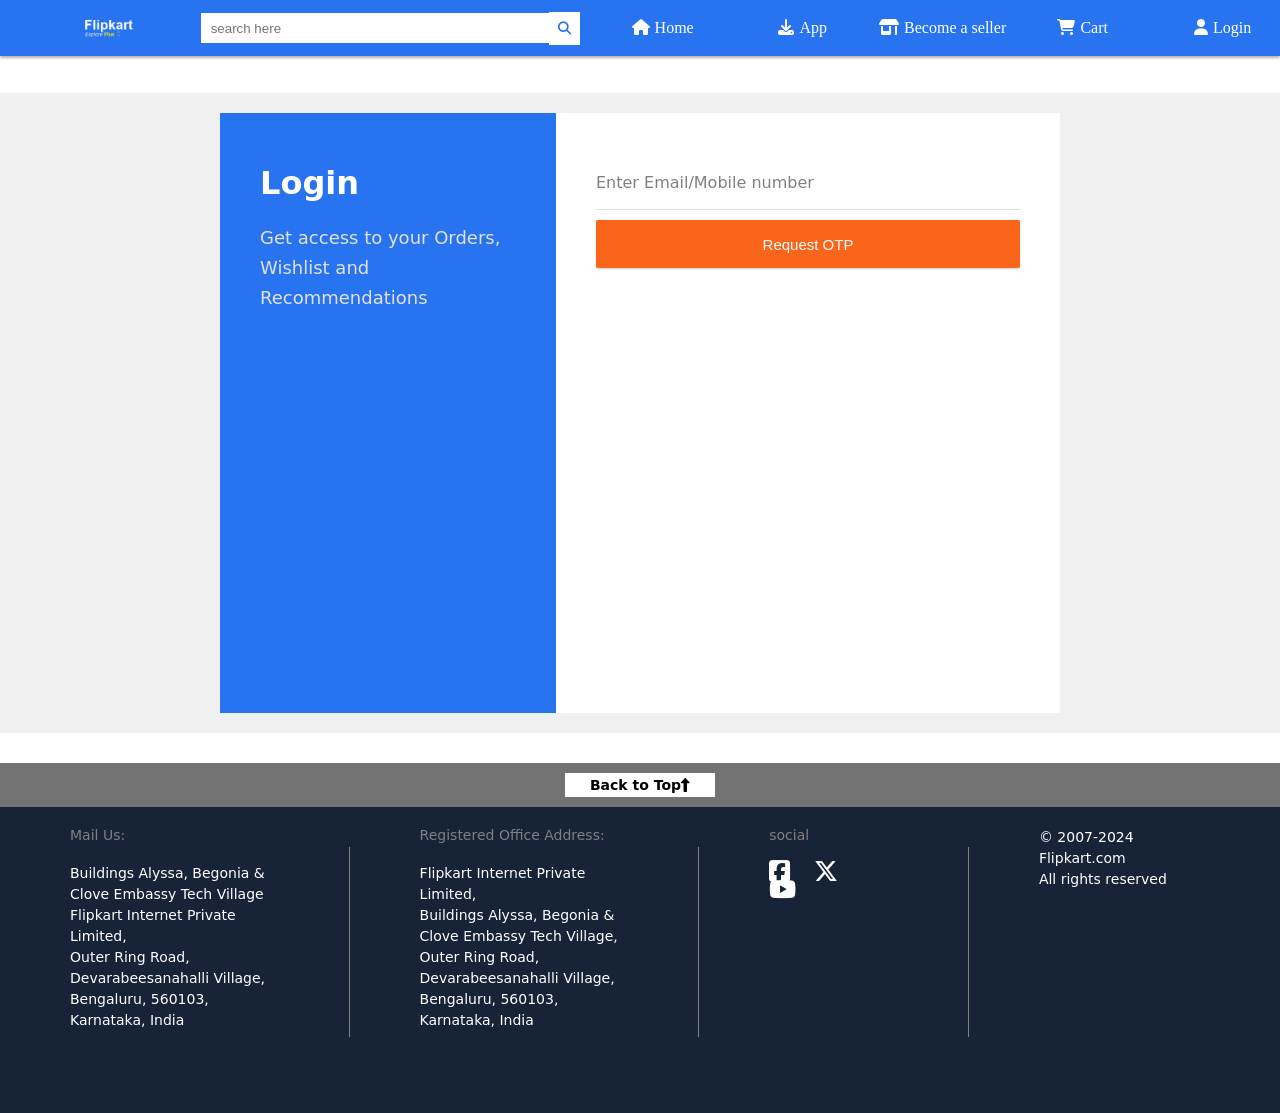
<file: login.html>
<!DOCTYPE html>
<html lang="en">
<head>
    <meta charset="UTF-8">
    <meta name="viewport" content="width=device-width, initial-scale=1.0">

    <link rel="stylesheet" href="css/style.css">
    <link rel="stylesheet" href="css/utils.css">
    <link rel="stylesheet" href="css/responsive.css">

    <link rel="preconnect" href="https://fonts.googleapis.com">
    <link rel="preconnect" href="https://fonts.googleapis.com">
    <link rel="preconnect" href="https://fonts.gstatic.com" crossorigin>
    <link href="https://fonts.googleapis.com/css2?family=Playwrite+US+Trad+Guides&family=Sofia&display=swap" rel="stylesheet">
    <link rel="stylesheet" href="https://cdnjs.cloudflare.com/ajax/libs/font-awesome/6.7.2/css/all.min.css" integrity="sha512-Evv84Mr4kqVGRNSgIGL/F/aIDqQb7xQ2vcrdIwxfjThSH8CSR7PBEakCr51Ck+w+/U6swU2Im1vVX0SVk9ABhg==" crossorigin="anonymous" referrerpolicy="no-referrer" />
    
    <title>Login Page</title>
</head>
<body>
<header>
        <nav>
            <div></div>
            <div class="logo">
                <a href="index.html"><img src="img/logo.png"  alt="imgo"></a>
            </div>
            <div class="search">
                <input type="text" name="" id="" placeholder="  search here">
                <button class="btn"><i class="fa-solid fa-magnifying-glass"></i></button>
            </div>
            <div>
            <ul>
                <li><a href="index.html"><span><i class="fa-solid fa-house" style="color: #ffffff;"></i></span>Home</a></li>
                <li><a href="download.html"><span><i class="fa-solid fa-download" style="color: #ffffff;"></i></span>App</a></li>
                <li><a href="becomeaseller.html"><span><i class="fa-solid fa-shop" style="color: #ffffff;"></i></span>Become a seller</a></li>
                <li><a href="cart.html"><span><i class="fa-solid fa-cart-shopping" style="color: #ffffff;"></i></span>Cart</a></li>
                <li><a href="login.html"><span><i class="fa-solid fa-user" style="color: #fdfcff;"></i></span> Login</a></li>
            </ul>
            </div>
            <div></div>
        </nav>
</header>
<main>
    <div class="logincontainer">
        <div class="login">
            <div class="login1">
                <div class="logintitle">Login
                </div>
                <div class="loginsubtitle">Get access to your Orders, Wishlist and Recommendations</div>
            </div>
            <div class="login2">
                <label for="email" class="emaillabel">Enter Email/Mobile number</label>
                <input type="text" class="email" id="email">
                <button class="otpbtn">Request OTP</button>
            </div>
        </div>
    </div>
</main>
<footer>
    <div class="top boldersmallfontstyle">
        <a href="#top"><div>Back to Top<i class="fa-solid fa-up-long" style="color: #000000;"></i></div></a>
    </div>
    <div class="footer">
    <div class="footer1">
        <div class="greymediumfont heading">Mail Us:</div>
        <p class="fontstyle">Buildings Alyssa, Begonia &</p>
        <p class="fontstyle">Clove Embassy Tech Village</p>
        <p class="fontstyle">Flipkart Internet Private Limited,</p>
        <p class="fontstyle">Outer Ring Road,</p>
        <p class="fontstyle">Devarabeesanahalli Village,</p>
        <p class="fontstyle">Bengaluru, 560103,</p>
        <p class="fontstyle">Karnataka, India</p>
        
    </div>
    <hr>
    <div class="footer2">
        <div class="greymediumfont heading">Registered Office Address:</div>
        <p class="fontstyle">Flipkart Internet Private Limited, </p>
        <p class="fontstyle">Buildings Alyssa, Begonia & </p>
        <p class="fontstyle">Clove Embassy Tech Village, </p>
        <p class="fontstyle">Outer Ring Road,</p>
        <p class="fontstyle">Devarabeesanahalli Village,</p>
        <p class="fontstyle">Bengaluru, 560103,</p>
        <p class="fontstyle">Karnataka, India</p>
    </div>
    <hr>
    <div class="footer3">
        <div class="greymediumfont heading">social</div>
        <a href="https://www.facebook.com/flipkart" target="_blank"><i class="fa-brands fa-square-facebook fa-xl" style="color: #ffffff;"></i></a>
        <a href="https://x.com/flipkart" target="_blank"><i class="fa-brands fa-x-twitter fa-xl" style="color: #ffffff;"></i></a>
        <a href="https://www.youtube.com/flipkart" target="_blank"><i class="fa-brands fa-youtube fa-xl" style="color: #ffffff;"></i></a>
    </div>
    <hr>
    <div class="footer3">
        <p class="fontstyle">&copy 2007-2024 Flipkart.com</p>
        <p class="fontstyle">All rights reserved</p>
    </div>
    </div>
</footer>
</body>
</html>
</file>
<file: css/style.css>
:root{
    --bgcolor:#2874f0;
    /* --bgcolor:rgb(231, 105, 208); */
    --grey:rgb(241, 240, 240);
}
*{
    padding: 0;
    margin: 0;
    box-sizing: border-box;
}
header{
    background: var(--bgcolor);
    height: 56px;
    position: fixed;
    z-index: 100;
    top: 0;
    width: 100%;
}
nav{
    display: flex;
    box-shadow: 0 2px 2.5px 0 rgba(0,0,0,.3);
    align-items: center;
    justify-content: space-around;
}
.search{
    display: flex;
    align-items: center;
    margin: 0px 10px 0px 0px;
}
.search input{
    width: 384px;
    height: 30px;
    margin: 0px 0px 0px 5px;
    border: 2px solid white;
}
.btn{
    padding: 7px;
    background:white;
    color: var(--bgcolor);
    cursor: pointer;
    border: 2px solid white;
}
nav div{
    min-width: 50px;
}
nav ul{
    height: 56px;
    display:flex;
    align-items: center;
}
nav ul li{
    list-style: none;
    min-width: 140px;  
}
nav ul li a span{
    padding: 0px 5px;
}
nav ul li a{
    text-decoration: none;
    color: white;
    display: flex;
    justify-content: center;
}
nav ul li a:hover{
    font-weight:bolder;
}
.logo{
    display: flex;
    height: 56px;
}
.logo a{
    align-self: center;
}
.logo img{
    height:25px;
    padding: 0px 30px;
}
.container{
    min-height:calc(100vh - 56px - 50px);
}
.slider{
    display: flex;
    justify-content: center;
    margin: 70px 0px 0px 0px;
}
.box{
    background: rgb(237, 237, 239);
    margin: 28px 0px;
    height: 323px;
}
hr{
    background-color: var(--bgcolor);
    border: 0;
    height: 1.5px;
}
h2{
    font-family: system-ui, -apple-system, BlinkMacSystemFont, 'Segoe UI', Roboto, Oxygen, Ubuntu, Cantarell, 'Open Sans', 'Helvetica Neue', sans-serif;
    margin-left: 33px;
    font-weight: 600;
    padding: 10px 0px;
    font-size:large;
    width: 500px;
}
.card{
    display: flex;
    margin: 0px 23px;
    overflow: scroll;
}
@keyframes scroll {
    
}
.carditem1{
    border: 1px solid #dbcfcf;
    margin: 25px 10px;
    background: white;
    height: 221.333px;
    width: 161.333px;
}
.carditem1:hover{
    scale: 1.16;
}
.carditem1:hover{
    background: #e0edfe;
}
.lines{
    
    font-family: system-ui, -apple-system, BlinkMacSystemFont, 'Segoe UI', Roboto, Oxygen, Ubuntu, Cantarell,'Open Sans', 'Helvetica Neue', sans-serif;
    font-style: normal;
    font-weight: 550;
    font-size: 13px;
    
}
a{
    text-decoration:none;
    color: black;
} 
.carditem1 a{
    text-align: center;
}
.box2{
    display: flex;
    flex-direction:row;
    height: 625px;
    background:  rgb(237, 237, 239);
}
.smallboxes{
    display: flex;
    flex-wrap: wrap;
    width: 45%;
    margin: 0;
    
}
.carditem2{
    border: 1px solid #dbcfcf;
    margin: 20px 0px 20px 30px;
    background: white;
}
.carditem2:hover{
    scale: 1.16;
}
.carditem2:hover{
    background: #e0edfe;
}
.smallboxes .carditem2{
    width:240px;
    display: flex;
    align-items: center;
    flex-direction: column;
    padding: 10px 0px;
}

.bigbox{
    margin: 0;
    padding: 0;
    width: 700px;
    background:  rgb(237, 237, 239);
    display: flex;
    align-items: center;
    justify-content: center;
}
.bigbox img{
    transition: width 1s ease-in;
}
.bigbox img:hover{
    height: 590px;
}

footer{
    background-color: #172337;
    color: white;
    margin: 30px 0 0 0;
    height: 350px;
}
.footer{
    display: flex;
}
.top{
    background: #737373;
    text-align: center;
    padding: 10px;
    display: flex;
    justify-content: center;
}
.top div{
    background: white;
    width: 150px;
    padding: 4px 20px;
}
.top div:hover{
    background: #c3c3c3;
    scale: 1.16;
}
.footer1,.footer2,.footer3{
    padding: 20px 70px;
}
footer .heading{
    margin: 0px 0px 20px 0px;
}
footer p{
    line-height: 1.5;
}
.footer a{
    padding: 0px 20px 0px 0px;
}
footer hr{
    
    background-color: grey;
    height: 190px;
    margin-top: 40px;
    border: 0;
    width: 1px;
    
}
.navbar2{
    height: 38px;
    background: white;
    box-shadow: #dbcfcf;
}
.container2{
    margin-top: 93px;
    background: rgb(241, 240, 240);
    min-height:calc(100vh - 50px - 60px);
    display: flex;
}
.filters{
    width: 22%;
    height: 500px;
    background: white;
    margin: 10px 0px 10px 10px;
    padding: 10px;
    line-height: 40px;
}
.items{
    width: 78%;
    height: auto;
    background: white;
    margin: 10px;
    padding: 10px;
    line-height: 2;
}
.star{
    background: #388e3c;
    color: white;
    padding: 2px 7px;
    font-size: small;
    font-weight: 600;
    font-family: system-ui, -apple-system, BlinkMacSystemFont, 'Segoe UI', Roboto, Oxygen, Ubuntu, Cantarell, 'Open Sans', 'Helvetica Neue', sans-serif;
    border-radius: 3px;
}
.result{
    width: 25%;
    height: 461px;
    padding: 10px;
    box-sizing: border-box;
}
.result a{
    display: flex;
    flex-direction: column;
}
.results{
    display: flex;
    flex-wrap: wrap;

}
.result:hover{
    border: 2px solid var(--bgcolor);
    box-shadow: 0 2px 4px 0 rgba(0,0,0,.3);
}

.result img{
    align-self: center;
}
.detail:hover{
    color: #2874f0;
}
textarea{
    width: 578px;
    height: 100px;
}
.feedback{
    padding: 10px 50px;
    line-height: 3;
}
.helpful{
    padding: 20px;
}
.submit{
    background: var(--bgcolor);
    color: white;
    font-weight: 500;
    padding: 10px 60px;
    border: 2px solid var(--bgcolor);
    cursor: pointer;
}
.clear{
    background: var(--bgcolor);
    padding: 10px 60px;
    border: 2px solid var(--bgcolor);
    color: white;
    font-weight: 500;
    margin: 30px 50px;
    cursor: pointer;
}
input[type=range]{
    accent-color: var(--bgcolor);
}
input[type=radio]{
    accent-color: var(--bgcolor);
}
button:hover{
    scale:1.05;
}
.clear:hover{
    scale:1.05;
}
.logincontainer{
    display: flex;
    justify-content: center;
    margin-top: 93px;
    background: var(--grey);
    min-height: 350px;
    padding: 20px;
}
.login{
    display: flex;
    background: white;
    width: 840px;
    height: 600px;
    flex-flow: row wrap;
}
.login1{
   background-image: url(https://static-assets-web.flixcart.com/fk-p-linchpin-web/fk-cp-zion/img/login_img_c4a81e.png);
   background-repeat: no-repeat;
   background-position: center 85%;
   background-color: var(--bgcolor);
   box-sizing: border-box;
   width: 40%;
   padding: 30px 40px;
}
.logintitle{
    color: white;
    font-family:  system-ui, -apple-system, BlinkMacSystemFont, 'Segoe UI', Roboto, Oxygen, Ubuntu, Cantarell, 'Open Sans', 'Helvetica Neue', sans-serif;
    font-size: xx-large;
    font-weight: 600;
    line-height: 80px;
}
.loginsubtitle{
    color: rgb(225, 225, 225);
    font-family:  system-ui, -apple-system, BlinkMacSystemFont, 'Segoe UI', Roboto, Oxygen, Ubuntu, Cantarell, 'Open Sans', 'Helvetica Neue', sans-serif;
    font-size: large;
    line-height: 30px;
}
.login2{
    width: 60%;
    padding: 60px 40px;
    box-sizing: border-box;
}
.email{
  width: 100%;
  border: none;
  border-bottom: 1px solid #e0e0e0;
}
.emaillabel{
  font-size: 16px;
  font-family: system-ui, -apple-system, BlinkMacSystemFont, 'Segoe UI', Roboto, Oxygen, Ubuntu, Cantarell, 'Open   Sans', 'Helvetica Neue', sans-serif;
  font-style: normal;
  font-weight: 400;
  color: grey; 
}

.otpbtn{
  margin-top: 10px;
  background: #fb641b;
  box-shadow: 0 1px 2px 0 rgba(0,0,0,.2);
  border: none;
  color: #fff;
  width: 100%;
  height: 48px;
  border-radius: 2px;
  font-weight: 500;
  font-size: 15px;
}
</file>
<file: css/utils.css>
/* for utility classes */

.flex-all-center{
    display: flex;
    justify-content: center;
    align-items: center;
}
.fontstyle{
  font-family: system-ui, -apple-system, BlinkMacSystemFont, 'Segoe UI', Roboto, Oxygen, Ubuntu, Cantarell, 'Open Sans', 'Helvetica Neue', sans-serif;
  font-style: normal;
  font-weight: 400;
  font-size: 14px;
}
.bolderfontstyle{
  font-family: system-ui, -apple-system, BlinkMacSystemFont, 'Segoe UI', Roboto, Oxygen, Ubuntu, Cantarell, 'Open Sans', 'Helvetica Neue', sans-serif;
  font-style: normal;
  font-weight: 600;
  font-size: 18px;
}
.boldersmallfontstyle{
  font-family: system-ui, -apple-system, BlinkMacSystemFont, 'Segoe UI', Roboto, Oxygen, Ubuntu, Cantarell, 'Open Sans', 'Helvetica Neue', sans-serif;
  font-style: normal;
  font-weight: 600;
  font-size: 14px;
}
.smallfontstyle{
  font-family: system-ui, -apple-system, BlinkMacSystemFont, 'Segoe UI', Roboto, Oxygen, Ubuntu, Cantarell, 'Open Sans', 'Helvetica Neue', sans-serif;
  font-style: normal;
  font-weight: 400;
  font-size: small;
}
.greysmallfont{
  font-family: system-ui, -apple-system, BlinkMacSystemFont, 'Segoe UI', Roboto, Oxygen, Ubuntu, Cantarell, 'Open Sans', 'Helvetica Neue', sans-serif;
  font-style: normal;
  font-weight: 400;
  font-size: small;
  color: grey;
}
.greymediumfont{
  font-family: system-ui, -apple-system, BlinkMacSystemFont, 'Segoe UI', Roboto, Oxygen, Ubuntu, Cantarell, 'Open Sans', 'Helvetica Neue', sans-serif;
  font-style: normal;
  font-weight: 400;
  font-size: 14px;
  color: grey;
}
.greenmediumfont{
  font-family: system-ui, -apple-system, BlinkMacSystemFont, 'Segoe UI', Roboto, Oxygen, Ubuntu, Cantarell, 'Open Sans', 'Helvetica Neue', sans-serif;
  font-style: normal;
  font-weight: 600;
  font-size: 14px;
  color: #388e3c;
}
</file>
<file: css/responsive.css>
/* Responsive styles for Flipkart Clone */

@media screen and (max-width: 1024px) {
    .search input {
        width: 250px;
    }
    .box2 {
        flex-direction: column;
        height: auto;
    }
    .smallboxes {
        width: 100%;
        justify-content: center;
    }
    .bigbox {
        width: 100%;
        padding: 20px 0;
    }
    .bigbox img {
        max-width: 90%;
        height: auto;
    }
    .result {
        width: 50%;
    }
    .footer {
        flex-wrap: wrap;
    }
}

@media screen and (max-width: 768px) {
    header {
        height: auto;
        position: relative;
    }
    nav {
        flex-direction: column;
        align-items: stretch;
        padding: 10px;
    }
    nav ul {
        flex-wrap: wrap;
        height: auto;
        justify-content: center;
        gap: 10px;
        padding: 10px 0;
    }
    nav ul li {
        min-width: auto;
    }
    .search {
        margin: 10px 0;
        justify-content: center;
    }
    .search input {
        width: 75%;
    }
    .slider {
        margin-top: 15px;
    }
    .container2 {
        flex-direction: column;
        margin-top: 20px;
    }
    .filters {
        width: 95%;
        height: auto;
        margin: 10px auto;
    }
    .items {
        width: 95%;
        margin: 10px auto;
    }
    .result {
        width: 100%;
    }
    .login {
        width: 95%;
        height: auto;
        flex-direction: column;
    }
    .login1, .login2 {
        width: 100%;
    }
    .login1 {
        padding: 20px;
        min-height: 180px;
    }
    .login2 {
        padding: 25px;
    }
    .footer {
        flex-direction: column;
        text-align: center;
    }
    .footer hr {
        display: none;
    }
    .footer1, .footer2, .footer3 {
        padding: 15px;
    }
    footer {
        height: auto;
    }
}
</file>
